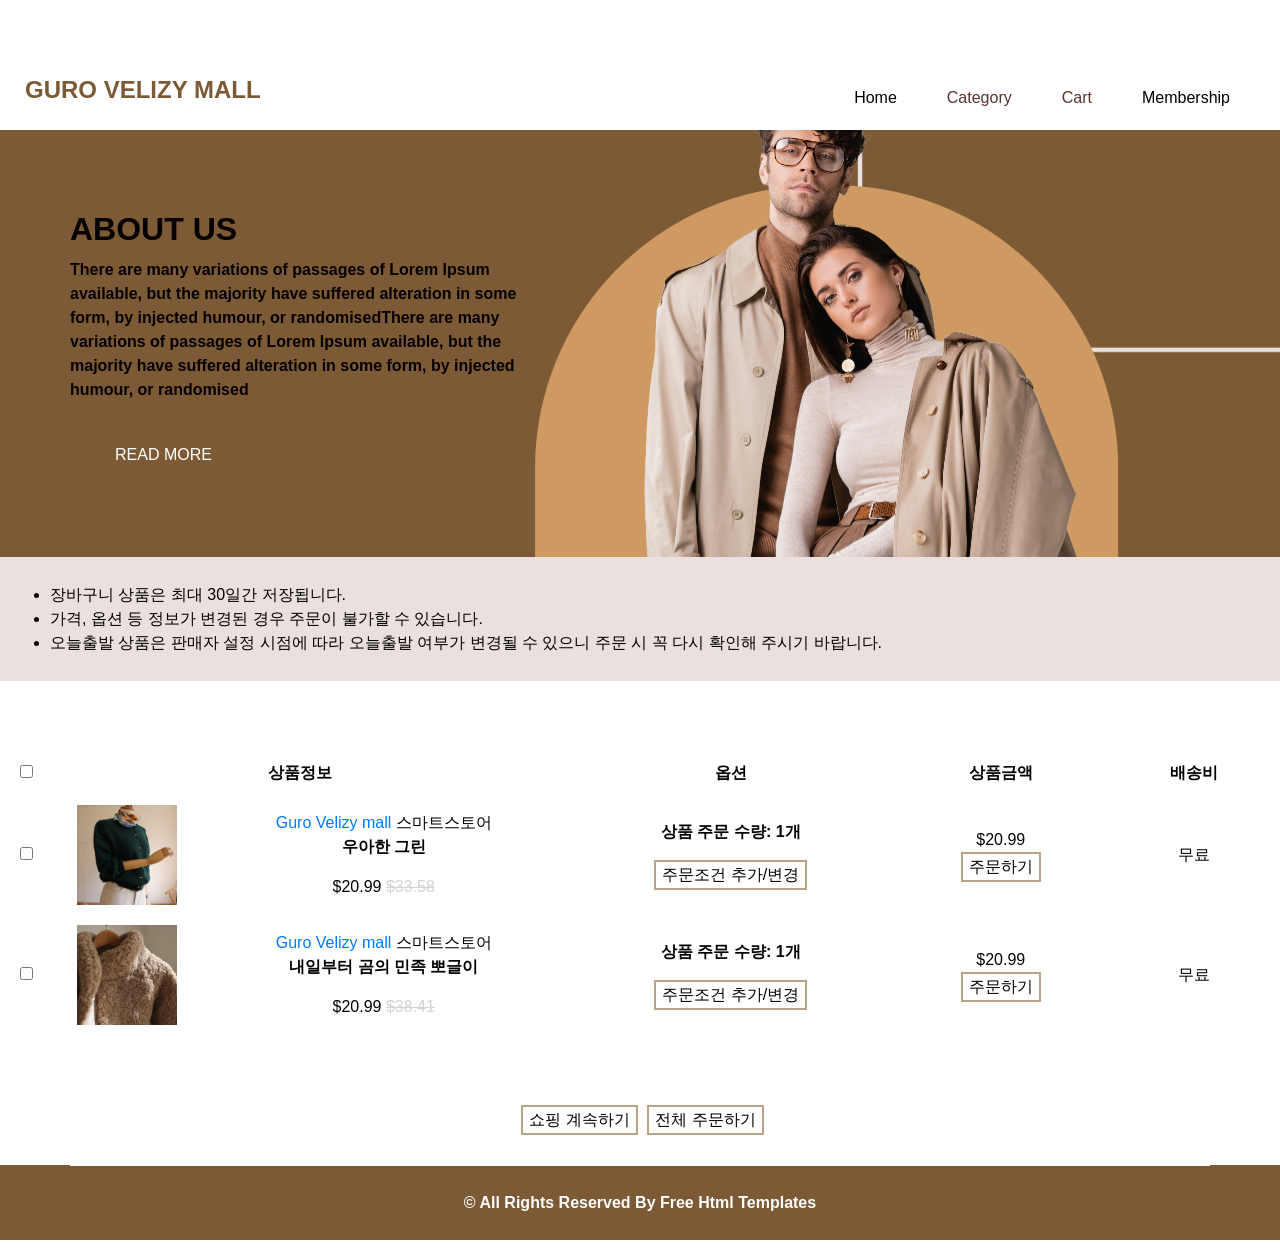
<file: about.html>
<!DOCTYPE html>
<html>

<head>
  <!-- Basic -->
  <meta charset="utf-8" />
  <meta http-equiv="X-UA-Compatible" content="IE=edge" />
  <!-- Mobile Metas -->
  <meta name="viewport" content="width=device-width, initial-scale=1, shrink-to-fit=no" />
  <!-- Site Metas -->
  <meta name="keywords" content="" />
  <meta name="description" content="" />
  <meta name="author" content="" />
  <script src="./js/jquery-3.4.1.min.js"></script>
  <title>Guro Velizy mall</title>
  <link rel="stylesheet" type="text/css" href="https://cdnjs.cloudflare.com/ajax/libs/OwlCarousel2/2.3.4/assets/owl.carousel.min.css" />

  <!-- slider stylesheet -->
  <link rel="stylesheet" type="text/css" href="https://cdnjs.cloudflare.com/ajax/libs/OwlCarousel2/2.3.4/assets/owl.carousel.min.css" />
  <!-- bootstrap core css -->
  <link rel="stylesheet" type="text/css" href="css/bootstrap.css" />

  <!-- Custom styles for this template -->
  <link href="css/style.css" rel="stylesheet" />
  <!-- responsive style -->
  <link href="css/responsive.css" rel="stylesheet" />
  <!-- OwlCarousel2 CSS -->
  <link rel="stylesheet" href="https://cdnjs.cloudflare.com/ajax/libs/OwlCarousel2/2.3.4/assets/owl.carousel.min.css">
  <!-- OwlCarousel2 JS -->
  <script src="https://code.jquery.com/jquery-3.6.4.min.js"></script>
  <script src="js/custom.js"></script>

  

  
  <script>
    function showOrderModal() {
      // 표시할 모달 내용 생성
      var modalContent = `
        <h2>Product Information</h2>
        <img src="./images/product (13).jpg" alt="">
        <p>우아한 그린</p>
        <p>Price: $20.99</p>
      `;

      // 모달 내용 업데이트
      $("#selectedProducts").html(modalContent);

      // 모달 보이기
      $("#orderModal").show();
    }
    function confirmOrder() {
    // 이름과 배송지 주소 입력 값 가져오기
    var recipientName = $("#recipientName").val();
    var deliveryAddress = $("#deliveryAddress").val();

    // 입력 여부 확인
    if (recipientName === "" || deliveryAddress === "") {
      // 입력되지 않았을 경우 알림 표시
      alert('이름과 배송지 주소를 입력해주세요.');
    } else {
      // 주문 완료 알림 표시
      alert('감사합니다. 주문이 완료 되었습니다!');
      
      // 모달 숨기기
      $("#orderModal").hide();
    }
  }

  $(document).ready(function() {
    // 쇼핑 계속하기 버튼 클릭 시 service.html로 이동
    $("#continueShoppingBtn").click(function() {
      window.location.href = "service.html";
    });

    // 취소 버튼 클릭 시 모달 닫기
    $("#closeModal").click(function() {
      $("#orderModal").hide();
    });

    // 모달 외부 클릭 시 모달 닫기
    $(window).click(function(event) {
      var modal = $("#orderModal");
      if (event.target === modal[0]) {
        modal.hide();
      }
    });
  });
  </script>

  <style>
    table.cart__list thead tr {
      font-weight: bold;
    }

    table.cart__list tfoot tr td button {
      margin-left: 10px;
    }

    .modal {
      display: none;
      position: fixed;
      top: 0;
      left: 0;
      width: 100%;
      height: 100%;
      background-color: rgba(0, 0, 0, 0.7);
      justify-content: center;
      align-items: center;
    }

    .modal-content {
      background-color: #fff;
      padding: 20px;
      border-radius: 5px;
      max-width: 600px;
    }
  </style>

</head>

<body>
  <div class="hero_area">
    <!-- header section strats -->
    <header class="header_section">
      <div class="header_top">
        <div class="container-fluid">
        </div>
      </div>
      <div class="header_bottom">
        <div class="container-fluid">
          <nav class="navbar navbar-expand-lg custom_nav-container ">
            <a class="navbar-brand" href="index.html">
              <span>Guro Velizy mall</span>
            </a>

            <button class="navbar-toggler" type="button" data-toggle="collapse" data-target="#navbarSupportedContent" aria-controls="navbarSupportedContent" aria-expanded="false" aria-label="Toggle navigation">
              <span class=""> </span>
            </button>

            <div class="collapse navbar-collapse" id="navbarSupportedContent">
              <ul class="navbar-nav ">
                <li class="nav-item ">
                  <a class="nav-link" href="index.html">Home<span class="sr-only">(current)</span></a>
                </li>
                <li class="nav-item active">
                  <a class="nav-link" href="service.html">Category</a>
                </li>
                <li class="nav-item active">
                  <a class="nav-link" href="about.html"> Cart</a>
                </li>
                <li class="nav-item">
                  <a class="nav-link" href="contact.html">Membership</a>
                </li>
              </ul>
            </div>
          </nav>
        </div>
      </div>
    </header>
    <!-- end header section -->
  </div>

  <!-- about section -->
  <section class="about_section layout_padding">
    <div class="container">
      <div class="row">
        <div class="col-lg-5 col-md-6">
          <div class="detail-box">
            <h2>
              About us
            </h2>
            <p>
              There are many variations of passages of Lorem Ipsum available, but the majority have suffered alteration in some form, by injected humour, or randomisedThere are many variations of passages of Lorem Ipsum available, but the majority have suffered alteration in some form, by injected humour, or randomised
            </p>
            <a href="">
              Read More
            </a>
          </div>
        </div>
        <div class="col-lg-7 col-md-6">
          <div class="img-box">
            <!-- <img src="images/about-img.jpg" alt=""> -->
          </div>
        </div>
      </div>
    </div>
  </section>

  <!-- cart -->
  <section class="cart">
    <div class="cart__information">
        <ul>
            <li>장바구니 상품은 최대 30일간 저장됩니다.</li>
            <li>가격, 옵션 등 정보가 변경된 경우 주문이 불가할 수 있습니다.</li>
            <li>오늘출발 상품은 판매자 설정 시점에 따라 오늘출발 여부가 변경될 수 있으니 주문 시 꼭 다시 확인해 주시기 바랍니다.</li>
        </ul>
    </div>
    <table class="cart__list">
        <form>
            <thead>
                <tr>
                    <td><input type="checkbox"></td>
                    <td colspan="2">상품정보</td>
                    <td>옵션</td>
                    <td>상품금액</td>
                    <td>배송비</td>
                </tr>
            </thead>
            <tbody>
                <tr class="cart__list__detail">
                    <td><input type="checkbox"></td>
                    <td><img src="./images/product (13).jpg" alt="magic keyboard"></td>
                    <td><a href="#">Guro Velizy mall</a><span class="cart__list__smartstore"> 스마트스토어</span>
                        <p>우아한 그린</p>
                        <sapn class="price">$20.99</sapn>
                        <span style="text-decoration: line-through; color: lightgray;">$33.58</span>
                    </td>
                    <td class="cart__list__option">
                        <p>상품 주문 수량: 1개 </p>
                        <button class="cart__list__optionbtn">주문조건 추가/변경</button>
                    </td>
                    <td><span class="price">$20.99</span><br>
                        <button class="cart__list__orderbtn">주문하기</button>
                    </td>
                    <td>무료</td>
                </tr>
                <tr class="cart__list__detail">
                    <td style="width: 2%;"><input type="checkbox"></td>
                    <td style="width: 13%;">
                        <img src="./images/product (8).jpg" alt="magic mouse">
                    </td>
                    <td style="width: 27%;"><a href="#">Guro Velizy mall</a><span class="cart__list__smartstore"> 스마트스토어</span>
                        <p>내일부터 곰의 민족 뽀글이</p>
                        <span class=" price">$20.99</span>
                        <span style="text-decoration: line-through; color: lightgray;">$38.41</span>
                    </td>
                    <td class="cart__list__option" style="width: 27%;">
                        <p>상품 주문 수량: 1개</p>
                        <button class="cart__list__optionbtn">주문조건 추가/변경</button>
                    </td>
                    <td style="width: 15%;"><span class="price">$20.99</span><br>
                        <button class="cart__list__orderbtn">주문하기</button>
                    </td>
                    <td style="width: 15%;">무료</td>
                </tr>
            </tbody>
            <tfoot>
            </tfoot>
        </form>
    </table>
    <div class="cart__mainbtns">
      <button id="continueShoppingBtn" class="cart__bigorderbtn left">쇼핑 계속하기</button>
      <button class="cart__list__orderbtn" onclick="showOrderModal()">전체 주문하기</button>
    </div>
</section>

<!-- 모달 창 -->
<div class="modal" id="orderModal" tabindex="-1" role="dialog" aria-labelledby="orderModalLabel" aria-hidden="true">
  <div class="modal-dialog" role="document">
    <div class="modal-content">
      <div class="modal-header">
        <h5 class="modal-title" id="orderModalLabel">주문 정보 확인</h5>
        <button type="button" class="close" data-dismiss="modal" aria-label="Close" id="closeModal">
          <span aria-hidden="true">&times;</span>
        </button>
      </div>
      <div class="modal-body">
        <!-- 체크된 상품 정보 표시 -->
        <div id="selectedProducts"></div>

        <!-- 받는 사람 정보 입력 폼 -->
        <div class="form-group">
          <label for="recipientName">받는 사람 이름</label>
          <input type="text" class="form-control" id="recipientName" placeholder="이름을 입력하세요">
        </div>

        <!-- 배송지 주소 입력 폼 -->
        <div class="form-group">
          <label for="deliveryAddress">배송지 주소</label>
          <input type="text" class="form-control" id="deliveryAddress" placeholder="주소를 입력하세요">
        </div>

        <!-- 결제 수단 선택 -->
        <div class="form-check">
          <input type="radio" class="form-check-input" name="paymentMethod" id="creditCard" checked>
          <label class="form-check-label" for="creditCard">카드 결제</label>
        </div>
        <div class="form-check">
          <input type="radio" class="form-check-input" name="paymentMethod" id="bankTransfer">
          <label class="form-check-label" for="bankTransfer">계좌 간편결제</label>
        </div>
      </div>
      <div class="modal-footer">
        <!-- <button type="button" class="btn btn-secondary" data-dismiss="modal">취소</button> -->
        <button type="button" class="btn btn-primary" id="placeOrder" onclick="confirmOrder()">주문 완료</button>
      </div>
    </div>
  </div>
</div>



  <footer class="footer_section">
    <div class="container">
      <p>
        &copy; <span id="displayDateYear"></span> All Rights Reserved By
        <a href="https://html.design/">Free Html Templates</a>
      </p>
    </div>
  </footer>



</body>

</html>
</file>
<file: css/style.css>
/* @import url("https://fonts.googleapis.com/css2?family=Lato:wght@400;700&family=Merriweather+Sans:wght@400;700&display=swap"); */

body {
  font-family: 'Lato', sans-serif;
  color: #040000;
}

#scrollTopBtn {
  display: block !important;
}

.layout_padding {
  padding-top: 80px;
  padding-bottom: 80px;
  background-image: url("../images/back_4.png");
  /* background-position: left top;  */
  background-repeat: no-repeat; 
  /* background-size: cover; */
}

element.style {
  position: fixed;
  bottom: 20px;
  right: 20px;
  cursor: pointer;
  display: none;
  /* background-color: orange; */
  /* border: 2px solid orange; */
  padding: 20px;
  border-top-left-radius: 50%;
  border-top-right-radius: 50%;
}

#scrollTopBtn {
  position: fixed;
  cursor: pointer;
  display: none;
  padding: 20px;
  background-color: #956d4f;
  border: 2px solid #956d4f;
  color: #fff4e7;

  border-top-left-radius: 50%;
  border-top-right-radius: 50%;

  /* top: 20px; */
  /* left: 20px; */
} 

.contact_section button:focus {
  outline: none;
}

.layout_padding2 {
  padding: 45px 0;
}

.layout_padding2-top {
  padding-top: 45px;
}

.layout_padding2-bottom {
  padding-bottom: 45px;
}

.layout_padding-top {
  padding-top: 120px;
}

.layout_padding-bottom {
  padding-bottom: 120px;
}

.Category {
  display: flex;
  flex-wrap: wrap;
  justify-content: space-between;
}

.product {
  width: 32%; /* 4장의 이미지를 수용하기 위해 24%로 설정 */
  margin-bottom: 20px;
  box-sizing: border-box;
  /* border: 1px solid #ddd;
  padding: 30px; */
  text-align: center;
  /* background-color: gray; */
}

.product img {
  max-width: 100%;
  height: auto;
}

.product-info {
  margin-top: 10px;
}

.heading_container {
  display: -webkit-box;
  display: -ms-flexbox;
  display: flex;
  -webkit-box-orient: vertical;
  -webkit-box-direction: normal;
      -ms-flex-direction: column;
          flex-direction: column;
  -webkit-box-align: start;
      -ms-flex-align: start;
          align-items: flex-start;
}

.heading_container h2 {
  font-weight: bold;
  display: -webkit-box;
  display: -ms-flexbox;
  display: flex;
  -webkit-box-align: center;
      -ms-flex-align: center;
          align-items: center;
  text-transform: uppercase;
  font-family: 'Merriweather Sans', sans-serif;
  margin-top: 100px;
}

.heading_container p {
  margin-bottom: 0;
}

.heading_container.heading_center {
  -webkit-box-align: center;
      -ms-flex-align: center;
          align-items: center;
  text-align: center;
}

h1,
h2 {
  font-family: 'Merriweather Sans', sans-serif;
}

a,
a:hover,
a:focus {
  text-decoration: none;
}

/*header section*/
.hero_area {
  position: relative;
  /* background-color: #d1e3ff; */

}

.header_section .container-fluid {
  padding-right: 25px;
  padding-left: 25px;
}

.header_section .header_top {
  padding: 15px 0;
  /* background-color: #000000; */
  height: 50px;
}

.header_section .header_top .contact_nav {
  display: -webkit-box;
  display: -ms-flexbox;
  display: flex;
  -webkit-box-pack: justify;
      -ms-flex-pack: justify;
          justify-content: space-between;
}

.header_section .header_top .contact_nav a {
  color: #ffffff;
}

.header_section .header_top .contact_nav a i {
  color: #ff8a1d;
}

.header_section .header_bottom {
  padding: 10px 0;
}

.navbar-brand {
  padding: 0;
  margin: 0;
  color: #000000;
  font-weight: bold;
  font-size: 24px;
  font-weight: bold;
}

.navbar-brand span {
  color: #7C5A35;
  text-transform: uppercase;
}

.custom_nav-container {
  padding: 0;
}

.custom_nav-container .navbar-nav {
  margin-left: auto;
}

.custom_nav-container .navbar-nav .nav-item .nav-link {
  padding: 10px 25px;
  color: #000000;
  text-align: center;
}

.custom_nav-container .navbar-nav .nav-item:hover .nav-link, .custom_nav-container .navbar-nav .nav-item.active .nav-link {
  color: #59322f;
}

.custom_nav-container .form-inline .nav_search-btn {
  width: 35px;
  height: 35px;
  padding: 0;
  border: none;
  color: #000000;
}

.custom_nav-container .form-inline .nav_search-btn:hover {
  color: #0355cc;
}

.custom_nav-container .navbar-toggler {
  outline: none;
}

.custom_nav-container .navbar-toggler {
  padding: 0;
  width: 37px;
  height: 42px;
  -webkit-transition: all .3s;
  transition: all .3s;
}

.custom_nav-container .navbar-toggler span {
  display: block;
  width: 35px;
  height: 4px;
  background-color: #000000;
  margin: 7px 0;
  -webkit-transition: all 0.3s;
  transition: all 0.3s;
  position: relative;
  border-radius: 5px;
  -webkit-transition: all .3s;
  transition: all .3s;
}

.custom_nav-container .navbar-toggler span::before, .custom_nav-container .navbar-toggler span::after {
  content: "";
  position: absolute;
  left: 0;
  height: 100%;
  width: 100%;
  background-color: #000000;
  top: -10px;
  border-radius: 5px;
  -webkit-transition: all .3s;
  transition: all .3s;
}

.custom_nav-container .navbar-toggler span::after {
  top: 10px;
}

.custom_nav-container .navbar-toggler[aria-expanded="true"] {
  -webkit-transform: rotate(360deg);
          transform: rotate(360deg);
}

.custom_nav-container .navbar-toggler[aria-expanded="true"] span {
  -webkit-transform: rotate(45deg);
          transform: rotate(45deg);
}

.custom_nav-container .navbar-toggler[aria-expanded="true"] span::before, .custom_nav-container .navbar-toggler[aria-expanded="true"] span::after {
  -webkit-transform: rotate(90deg);
          transform: rotate(90deg);
  top: 0;
}

.custom_nav-container .navbar-toggler[aria-expanded="true"] .s-1 {
  -webkit-transform: rotate(45deg);
          transform: rotate(45deg);
  margin: 0;
  margin-bottom: -4px;
}

.custom_nav-container .navbar-toggler[aria-expanded="true"] .s-2 {
  display: none;
}

.custom_nav-container .navbar-toggler[aria-expanded="true"] .s-3 {
  -webkit-transform: rotate(-45deg);
          transform: rotate(-45deg);
  margin: 0;
  margin-top: -4px;
}

.custom_nav-container .navbar-toggler[aria-expanded="false"] .s-1,
.custom_nav-container .navbar-toggler[aria-expanded="false"] .s-2,
.custom_nav-container .navbar-toggler[aria-expanded="false"] .s-3 {
  -webkit-transform: none;
          transform: none;
}

.quote_btn-container {
  display: -webkit-box;
  display: -ms-flexbox;
  display: flex;
  -webkit-box-align: center;
      -ms-flex-align: center;
          align-items: center;
}

.quote_btn-container a {
  color: #ffffff;
  margin-right: 25px;
  text-transform: uppercase;
}

.quote_btn-container a span {
  margin-left: 5px;
}

.quote_btn-container a:hover {
  color: #ff8a1d;
}

/*end header section*/
/* slider section */
.slider_section {
  -webkit-box-flex: 1;
  -ms-flex: 1;
  flex: 1;
  display: -webkit-box;
  display: -ms-flexbox;
  display: flex;
  -webkit-box-align: center;
  -ms-flex-align: center;
  align-items: center;
  background-size: contain;
  background-position: center;
  background-color: #EDE8CE;
  background-image: url("../images/back_1.png");
  background-repeat: no-repeat; /* 이미지를 반복하지 않도록 설정 */
  height: 900px;
}


.slider_section .row {
  -webkit-box-align: center;
      -ms-flex-align: center;
          align-items: center;
}

.slider_section #customCarousel1 {
  width: 100%;
  position: unset;
}

.slider_section .detail-box {
  padding-bottom: 90px;
}

.slider_section .detail-box h1 {
  font-weight: bold;
  margin-bottom: 25px;
  color: #0355cc;
}

.slider_section .detail-box p {
  color: #444;
  font-size: 15px;
}

.slider_section .detail-box a {
  display: inline-block;
  font-family: 'Merriweather Sans', sans-serif;
  text-transform: uppercase;
  padding: 10px 45px;
  background-color: #ff8a1d;
  border: 1px solid #ff8a1d;
  border-radius: 5px;
  color: #ffffff;
  margin-top: 15px;
}

.slider_section .detail-box a:hover {
  background-color: transparent;
  color: #ff8a1d;
}

.slider_section .img-box img {
  width: 100%;
}

.feature_section {
  -webkit-transform: translateY(-50%);
          transform: translateY(-50%);
}

.feature_section .feature_container {
  display: -webkit-box;
  display: -ms-flexbox;
  display: flex;
}

.feature_section .feature_container .box {
  -webkit-box-flex: 1;
      -ms-flex: 1;
          flex: 1;
  display: -webkit-box;
  display: -ms-flexbox;
  display: flex;
  -webkit-box-orient: vertical;
  -webkit-box-direction: normal;
      -ms-flex-direction: column;
          flex-direction: column;
  -webkit-box-align: center;
      -ms-flex-align: center;
          align-items: center;
  text-align: center;
  margin: 0 10px;
  padding: 45px 15px;
  background-color: #ffffff;
  color: #555089;
  -webkit-transition: all 0.3s;
  transition: all 0.3s;
  -webkit-box-shadow: 0 0 15px 0 rgba(0, 0, 0, 0.2);
          box-shadow: 0 0 15px 0 rgba(0, 0, 0, 0.2);
}

.feature_section .feature_container .box .img-box {
  width: 90px;
  height: 90px;
}

.feature_section .feature_container .box .img-box svg {
  width: 100%;
  height: auto;
  max-height: 100%;
  fill: #726dae;
  -webkit-transition: all 0.3s;
  transition: all 0.3s;
}

.feature_section .feature_container .box .img-box svg path {
  fill: #726dae;
}

.feature_section .feature_container .box .name {
  margin-top: 20px;
  text-transform: uppercase;
  font-family: 'Merriweather Sans', sans-serif;
  margin-bottom: 0;
}

.feature_section .feature_container .box:hover, .feature_section .feature_container .box.active {
  background-color: #59302d;
  color: #ffffff;
}

.feature_section .feature_container .box:hover .img-box svg, .feature_section .feature_container .box.active .img-box svg {
  fill: #ffffff;
}

.feature_section .feature_container .box:hover .img-box svg path, .feature_section .feature_container .box.active .img-box svg path {
  fill: #ffffff;
}

.about_section .row {
  -webkit-box-align: center;
      -ms-flex-align: center;
          align-items: center;
}

.about_section .detail-box h2 {
  text-transform: uppercase;
  font-weight: bold;
}

.about_section .detail-box p {
  margin-top: 10px;
}

.about_section .detail-box a {
  margin-top: 15px;
  display: inline-block;
  font-family: 'Merriweather Sans', sans-serif;
  text-transform: uppercase;
  padding: 10px 45px;
  background-color: #7c5a35;
  border: 2px solid ##cf9a61;
  border-radius: 2px;
  color: #ffffff;
  transition: background-color 0.3s ease, color 0.3s ease; /* 배경색과 텍스트 색에 대한 트랜지션 효과 추가 */
}

.about_section .detail-box a:hover {
  background-color: transparent;
  color: #7c5a35;
  
}


.about_section .img-box img {
  width: 100%;
}

.professional_section {
  background-color: #d1e3ff;
}

.professional_section .row {
  -webkit-box-align: center;
      -ms-flex-align: center;
          align-items: center;
}

.professional_section .img-box img {
  width: 100%;
}

.professional_section .detail-box h2 {
  text-transform: uppercase;
  font-weight: bold;
  color: #fff4e7;
}

.professional_section .detail-box p {
  margin-top: 50px;
}

.professional_section .detail-box a {
  margin-top: 25px;
  display: inline-block;
  font-family: 'Merriweather Sans', sans-serif;
  text-transform: uppercase;
  padding: 10px 45px;
  /* background-color: #ff8a1d; */
  border: 1px solid #ffffff;
  border-radius: 2px;
  color: #ffffff;
  position: relative;
  overflow: hidden; /* 추가: 트랜지션 효과를 위해 overflow 속성 추가 */
  transition: background-color 0.3s ease; /* 배경색에 대한 트랜지션 효과 추가 */
}

.professional_section .detail-box a:hover {
  background-color: rgba(255, 255, 255, 0.3);
  color: white;
}


.service_section {
  position: relative;
}

.service_section .box {
  margin-top: 80px;
  text-align: center;
  -webkit-box-shadow: 0 0 5px 2px rgba(0, 0, 0, 0.15);
          box-shadow: 0 0 5px 2px rgba(0, 0, 0, 0.15);
  padding: 25px 15px;
  -webkit-transition: all .3s;
  transition: all .3s;
  display: -webkit-box;
  display: -ms-flexbox;
  display: flex;
  -webkit-box-orient: vertical;
  -webkit-box-direction: normal;
      -ms-flex-direction: column;
          flex-direction: column;
  -webkit-box-align: center;
      -ms-flex-align: center;
          align-items: center;
  border: solid 4px white;
}

.service_section .box .img-box {
  width: 65px;
  height: 65px;
  display: -webkit-box;
  display: -ms-flexbox;
  display: flex;
  -webkit-box-pack: center;
      -ms-flex-pack: center;
          justify-content: center;
  -webkit-box-align: center;
      -ms-flex-align: center;
          align-items: center;
  
}

.service_section .box .img-box img {
  max-height: 100%;
  max-width: 100%;
  -webkit-transition: all .3s;
  transition: all .3s;
}

.service_section .box .detail-box {
  margin-top: 15px;
}

.service_section .box .detail-box h5 {
  font-weight: bold;
}

.service_section .box .detail-box p {
  margin: 0;
}

.service_section .box:hover {
  background-color: rgba(255, 255, 255, 0.3);
  color: #ffffff;
}

.service_section .box:hover .img-box img {
  -webkit-filter: brightness(0) invert(1);
          filter: brightness(0) invert(1);
}

.service_section .btn-box {
  display: -webkit-box;
  display: -ms-flexbox;
  display: flex;
  -webkit-box-pack: center;
      -ms-flex-pack: center;
          justify-content: center;
  margin-top: 45px;
}

.service_section .btn-box a {
  display: inline-block;
  font-family: 'Merriweather Sans', sans-serif;
  text-transform: uppercase;
  padding: 10px 45px;
  background-color: #0355cc;
  border: 1px solid #0355cc;
  border-radius: 0;
  color: #ffffff;
}

.service_section .btn-box a:hover {
  background-color: transparent;
  color: #0355cc;
}

.client_section .heading_container {
  -webkit-box-align: center;
      -ms-flex-align: center;
          align-items: center;
  text-align: center;
}

.client_section .box {
  margin: 15px;
  -webkit-box-shadow: 0 0 10px 0 rgba(0, 0, 0, 0.2);
          box-shadow: 0 0 10px 0 rgba(0, 0, 0, 0.2);
  padding: 25px;
}

.client_section .box .client_id {
  display: -webkit-box;
  display: -ms-flexbox;
  display: flex;
}

.client_section .box .client_id .img-box {
  width: 125px;
  min-width: 125px;
  margin-right: 15px;
}

.client_section .box .client_id .img-box img {
  width: 100%;
  border-radius: 100%;
}

.client_section .box .client_id .client_detail {
  display: -webkit-box;
  display: -ms-flexbox;
  display: flex;
  -webkit-box-align: center;
      -ms-flex-align: center;
          align-items: center;
  -webkit-box-pack: justify;
      -ms-flex-pack: justify;
          justify-content: space-between;
  -webkit-box-flex: 1;
      -ms-flex: 1;
          flex: 1;
  padding-right: 25px;
}

.client_section .box .client_id .client_detail .client_info h6 {
  margin-bottom: 0;
}

.client_section .box .client_id .client_detail .client_info i {
  color: #fbaf5d;
}

.client_section .box .client_text {
  margin-top: 20px;
}

.client_section .owl-carousel .owl-nav {
  display: -webkit-box;
  display: -ms-flexbox;
  display: flex;
  -webkit-box-pack: center;
      -ms-flex-pack: center;
          justify-content: center;
  margin-top: 20px;
  margin-bottom: 20px;
}

.client_section .owl-carousel .owl-nav button {
  width: 50px;
  height: 50px;
  outline: none;
  margin: 0 20px;
  color: #ffffff;
}

.read-more-button {
  padding: 10px 20px;
  background-color: #c5b19b;
  color: #fff; /* 기본 글자색 */
  border: none;
  border-radius: 5px;
  cursor: pointer;
  transition: background-color 0.3s; /* 호버 시 색상 전환에 대한 트랜지션 */

  display: block;
  margin: 0 auto;
}

/* 마우스 호버 시 배경색 변경 */
.read-more-button:hover {
  background-color: #fff; /* 그레이로 변경 */
  color: #c5b19b; /* 기본 글자색 */
  border: 2px solid #c5b19b;
}

.heading_container {
  margin-bottom: 30px;
}

.contact_section input {
  width: 100%;
  border: none;
  height: 50px;
  margin-bottom: 25px;
  padding-left: 25px;
  background-color: #ffffff;
  outline: none;
  color: #000;
  -webkit-box-shadow: 0 0 7px 0 rgba(0, 0, 0, 0.2);
          box-shadow: 0 0 7px 0 rgba(0, 0, 0, 0.2);
}

.contact_section input::-webkit-input-placeholder {
  color: #737272;
}

.contact_section input:-ms-input-placeholder {
  color: #737272;
}

.contact_section input::-ms-input-placeholder {
  color: #737272;
}

.contact_section input::placeholder {
  color: #737272;
}

.contact_section input.message-box {
  height: 135px;
}

.contact_section button {
  border: none;
  display: inline-block;
  font-family: 'Merriweather Sans', sans-serif;
  text-transform: uppercase;
  padding: 10px 55px;
  background-color: #7C5A35;
  border: 1px solid #ffffff;
  border-radius: 0;
  color: #ffffff;
  margin-top: 15px;
  transition: background-color 0.3s, color 0.3s;
}

.contact_section button:hover {
  background-color: rgba(255, 255, 255, 0.3); /* 흰색 바탕의 투명도를 조절합니다 */
  color: #ffffff;
}


.contact_section .map_container {
  height: 360px;
}

.contact_section .map_container .map {
  height: 100%;
}

.info_section {
  padding: 75px 540px;
  background-color: #fff;
  text-align: center;
  /* color: #fff; */
}

.info_section h4 {
  text-transform: uppercase;
  font-weight: bold;
  margin-bottom: 25px;
}

.info_section .social-box {
  display: -webkit-box;
  display: -ms-flexbox;
  display: flex;
  -webkit-box-orient: vertical;
  -webkit-box-direction: normal;
      -ms-flex-direction: column;
          flex-direction: column;
  -webkit-box-align: center;
      -ms-flex-align: center;
          align-items: center;
  margin-top: 25px;
}

.info_section .social-box .box {
  background-color: #ffffff;
  padding: 5px 15px;
}

.info_section a {
  margin: 0 5px;
  color: #0355cc;
}

.info_section a i {
  font-size: 18px;
}

.info_section a:hover {
  color: #ff8a1d;
}

.info_items a {
  position: relative;
}

.info_items .item {
  display: -webkit-box;
  display: -ms-flexbox;
  display: flex;
  -webkit-box-orient: vertical;
  -webkit-box-direction: normal;
      -ms-flex-direction: column;
          flex-direction: column;
  -webkit-box-align: center;
      -ms-flex-align: center;
          align-items: center;
  text-align: center;
}

.info_items .item .img-box {
  width: 80px;
  height: 80px;
  border-radius: 100%;
  background-color: #ffffff;
  background-repeat: no-repeat;
  background-position: center;
  text-align: center;
  line-height: 80px;
  background-color: #351f14;
  color: #ffffff;
}

.info_items .item .img-box i {
  font-size: 24px;
}

.info_items .item p {
  margin-top: 25px;
  color: #fff;
  margin-bottom: 0;
  background-color: #0a0f43;
}

.info_items .item:hover .img-box {
  background-color: #ff8a1d;
}

.info_items {
  position: relative;
}

.info_items::before {
  content: "";
  position: absolute;
  top: 65px;
  width: 75%;
  height: 1px;
  background-color: #fff;
  left: 50%;
  -webkit-transform: translateX(-50%);
          transform: translateX(-50%);
}

/* footer section*/
.footer_section {
  background-color: #7C5A35;
  margin-bottom: 20px;
}

.footer_section p {
  margin: 0;
  padding: 25px 0;
  color: #ffffff;
  text-align: center;
  border-top: 0.8px solid #ffffff;
}

.footer_section a {
  color: inherit;
}

.cart__information {
  background-color: #e9e0df; /* 배경색을 원하는 색상으로 설정하세요 */
  padding: 10px; /* 원하는 패딩 값을 설정하세요 */
}

.cart__mainbtns {
  text-align: center;
  margin-bottom: 30px;
}

.cart__bigorderbtn {
  margin: 0 5px; 
  /* 좌우 여백을 조절하려면 이 부분을 조정하세요 */
}

/* 좌측 버튼을 왼쪽으로, 우측 버튼을 오른쪽으로 이동시킵니다 */
.cart__bigorderbtn.left {
  /* float: left; */
}

.cart__bigorderbtn.right {
  /* float: right; */
}

.cart__list {
  width: 100%;
  border-collapse: collapse;
  margin: 70px; 
  /* 여백을 조절하려면 이 부분을 조정하세요 */
  margin-left: 10px; 
  /* 좌측 여백을 조절하려면 이 부분을 조정하세요 */
  margin-right: 50px; 
  /* 우측 여백을 조절하려면 이 부분을 조정하세요 */
}

.cart__list th,
.cart__list td {
  text-align: center;
  padding: 10px; 
  /* 셀 내부 여백을 조절하려면 이 부분을 조정하세요 */
}

.cart__list__detail img {
  width: 100px; /* 원하는 크기로 조절하세요 */
  height: 100px; /* 원하는 크기로 조절하세요 */
  object-fit: cover; /* 이미지를 부모 요소에 맞춰 자르기 */
}
/* end footer section*/
/*# sourceMappingURL=style.css.map */
</file>
<file: css/responsive.css>
@media (max-width: 1300px) {}

@media (max-width: 1120px) {}

@media (max-width: 992px) {
    .hero_area {
        height: auto;
    }

    .header_section .main_nav {
        flex: 1;
    }

    #navbarSupportedContent {
        margin-top: 15px;
    }

    .slider_section {
        padding-top: 45px;
    }

    .feature_section .feature_container .box {
        padding: 30px 15px;
    }

    .feature_section .feature_container .box .img-box {
        width: 75px;
    }


    .feature_section {
        transform: none;
        padding: 90px 0;
    }


}

@media (max-width: 767px) {
    .layout_padding {
        padding-top: 90px;
        padding-bottom: 90px;
    }

    .layout_padding-top {
        padding-top: 90px;
    }

    .layout_padding-bottom {
        padding-bottom: 90px;
    }

    .slider_section .detail-box {
        padding-bottom: 45px;
    }

    .feature_section .feature_container {
        flex-direction: column;
    }

    .feature_section .feature_container .box {
        padding: 30px 15px;
    }

    .feature_section .feature_container .box:not(:nth-last-child(1)) {
        margin-bottom: 15px;
    }

    .about_section .detail-box {
        margin-bottom: 45px;
    }


    .professional_section .img-box {
        display: none;
    }

    .contact_section form {
        margin-bottom: 45px;
    }

    .info_section .info_items::before {
        width: 1px;
        height: 90%;
        top: 25px;
    }

}

@media (max-width: 576px) {}

@media (max-width: 480px) {}

@media (max-width: 400px) {}

@media (max-width: 360px) {}

@media (min-width: 1200px) {
    .container {
        max-width: 1170px;
    }

}
</file>
